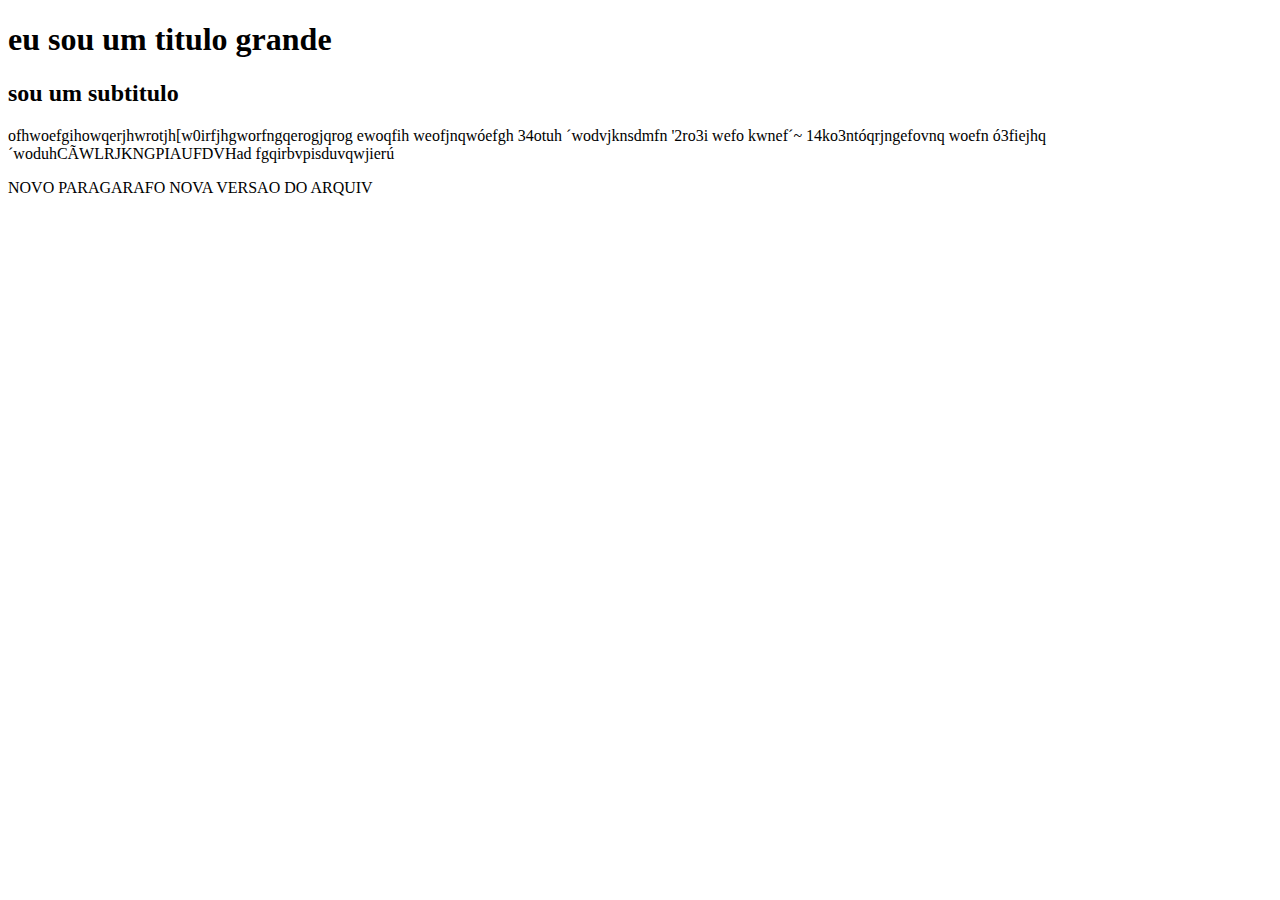
<file: index.html>
<!DOCTYPE html>
<html lang="en">
  <head>
    <meta charset="UTF-8" />
    <meta name="viewport" content="width=device-width, initial-scale=1.0" />
    <title>Document</title>
  </head>
  <body>
    <h1>eu sou um titulo grande</h1>

    <h2>sou um subtitulo</h2>
    <p>
      ofhwoefgihowqerjhwrotjh[w0irfjhgworfngqerogjqrog ewoqfih weofjnqwóefgh
      34otuh ´wodvjknsdmfn '2ro3i wefo kwnef´~ 14ko3ntóqrjngefovnq woefn
      ó3fiejhq´woduhCÃWLRJKNGPIAUFDVHad fgqirbvpisduvqwjierú
    </p>

    <p>NOVO PARAGARAFO NOVA VERSAO DO ARQUIV</p>
  </body>
</html>
</file>
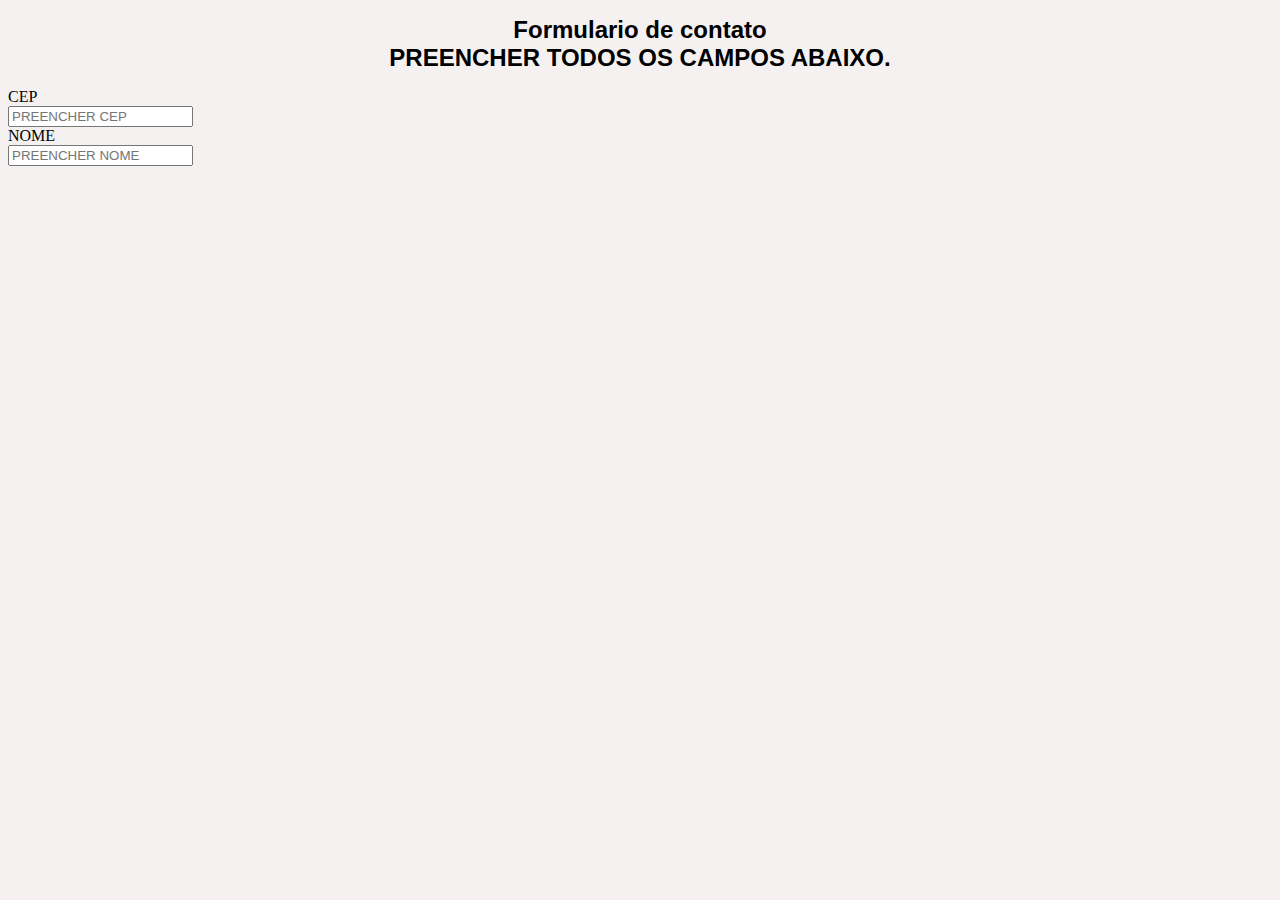
<file: formulario de contat.html>
<!DOCTYPE html>
<html lang="en">
<head>

    <meta charset="UTF-8">
    <meta name="viewport" content="width=device-width, initial-scale=1.0">
    <title>Document</title>
    <link rel="stylesheet" type="text/css" href="style.css" />
</head>
<body>
    <form action="" method="post" class="modelo1">
        <h1>Formulario de contato<br/>
            <span class="rotulos">PREENCHER TODOS OS CAMPOS ABAIXO.</span>
        </h1>
        <div>
            <div class="rotulos">CEP</div>
            <input id="cep" type="text" name="cep" placeholder="PREENCHER CEP" class="ENTRADA"/>
        </div> 
        <div>
            <div class="rotulos">NOME</div>
            <input id="NOME" type="text" name="NOME" placeholder="PREENCHER NOME" class="ENTRADA"/>   
</body>
</html>
</file>
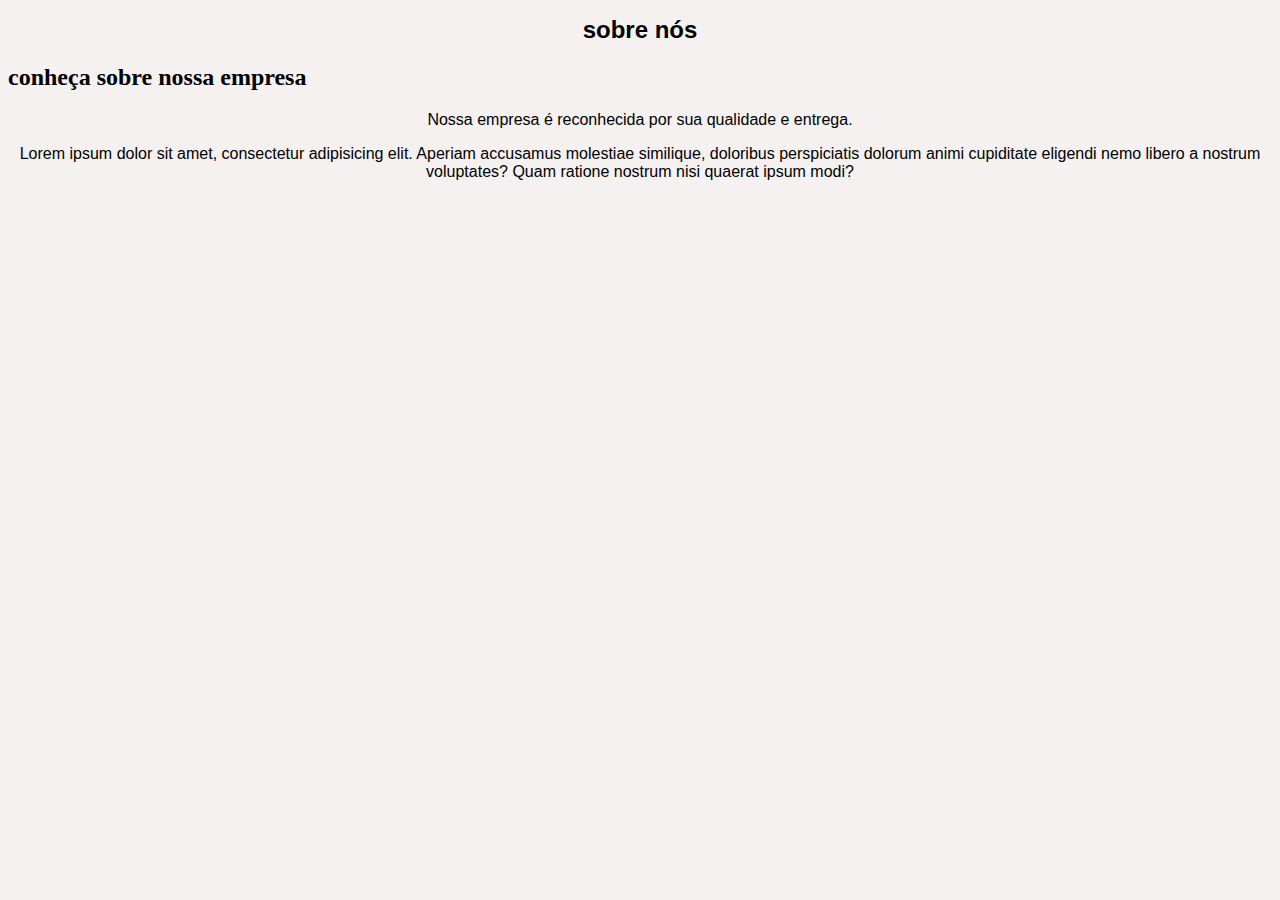
<file: sobrenos.html>
<!DOCTYPE html>
<html lang="en">
  <head>
    <meta charset="UTF-8" />
    <meta name="viewport" content="width=device-width, initial-scale=1.0" />
    <link rel="stylesheet" type="text/css" href="style.css" />
    <title>Document</title>
  </head>

  <body>
    <h1>sobre nós</h1>
    <h2>conheça sobre nossa empresa</h2>
    <p>Nossa empresa é reconhecida por sua qualidade e entrega.</p>
    <p>
      Lorem ipsum dolor sit amet, consectetur adipisicing elit. Aperiam
      accusamus molestiae similique, doloribus perspiciatis dolorum animi
      cupiditate eligendi nemo libero a nostrum voluptates? Quam ratione nostrum
      nisi quaerat ipsum modi?
    </p>
  </body>
</html>
</file>
<file: style.css>
body {
    background-color: rgb(245, 241, 241);
}



h1 {
    color:color(rgb(117, 60, 60));
    font-size: 1.5em;
    text-align: center;
    font-family: 'Franklin Gothic Medium', 'Arial Narrow', Arial, sans-serif;
    border-bottom: 1em;
}

p{
   text-align: center;
    font-family: Verdana, Geneva, Tahoma, sans-serif;
    font-size: 1em;
}
</file>
